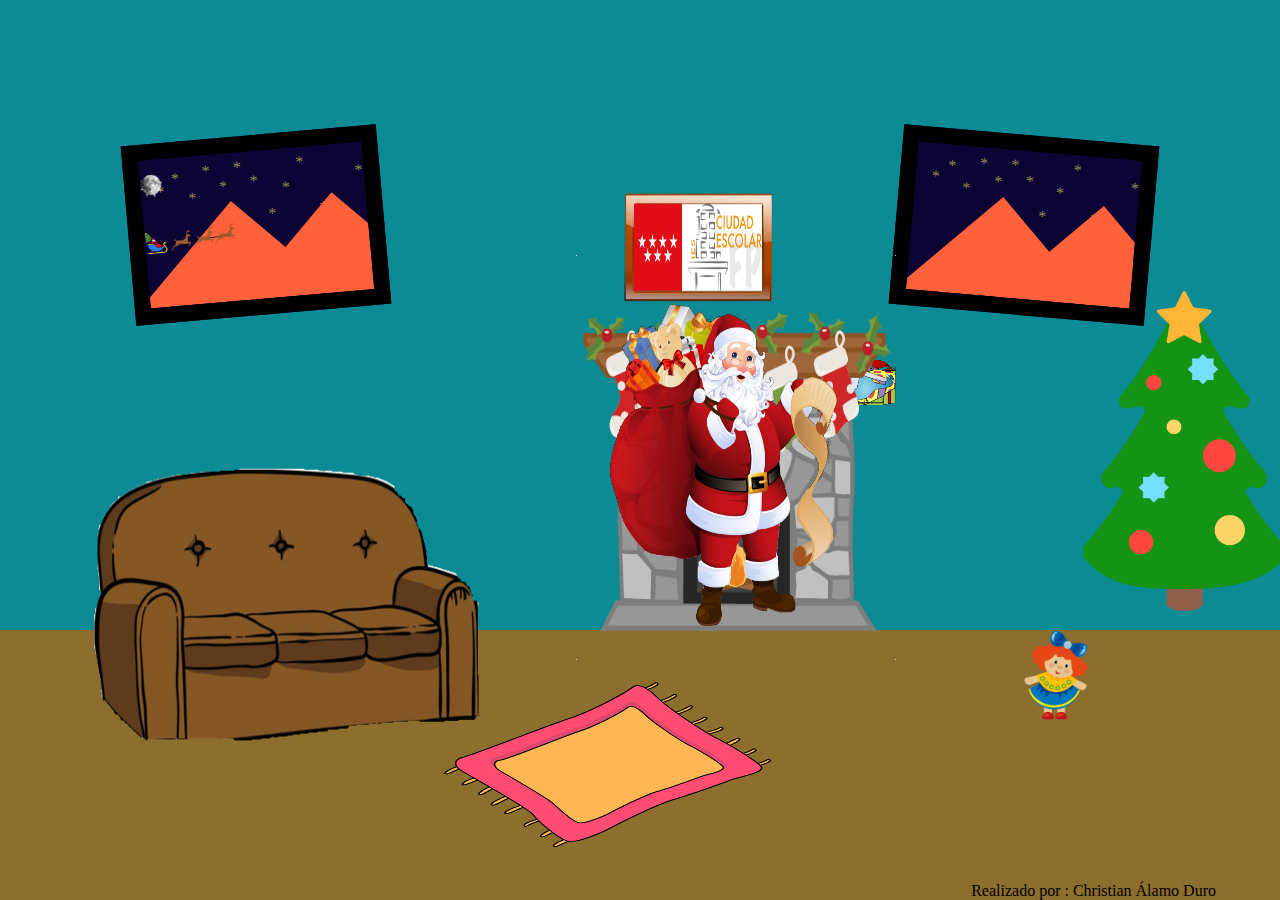
<file: index.html>
<!--
~
~   Copyright (C) Daw2 2018
~   This program is free software: you can redistribute it and/or modify
~
~   it under the terms of the GNU General Public License as published by
~
~   the Free Software Foundation, either version 3 of the License, or
~
~   (at your option) any later version.
~
~   This program is distributed in the hope that it will be useful,
~
~   but WITHOUT ANY WARRANTY; without even the implied warranty of
~
~   MERCHANTABILITY or FITNESS FOR A PARTICULAR PURPOSE.  See the
~
~   GNU General Public License for more details.
~
~   You should have received a copy of the GNU General Public License
~
~   along with this program.  If not, see <http://www.gnu.org/licenses/>
~
-->

<!--
Autor= Christian Álamo Duro
Fecha= 25/10/2018
Licencia= gpl30
Version= 1.0
Descripcion=                       
-->
<!DOCTYPE html>
<html lang="en">
<head>
    <meta charset="UTF-8">
    <title>Title</title>
    <link rel="stylesheet" href="css/style.css">
</head>
<body>
<div class="contenedor-casa">
    <!--VENTANA IZQ-->
    <div class="ventana-izq">
        <div class="contenedor-estrellas">
            
            <span class="estrella estrella-1">*</span>
            <span class="estrella estrella-2">*</span>
            <span class="estrella estrella-3">*</span>
            <span class="estrella estrella-4">*</span>
            <span class="estrella estrella-5">*</span>
            <span class="estrella estrella-6">*</span>
            <span class="estrella estrella-7">*</span>
            <span class="estrella estrella-8">*</span>
            <span class="estrella estrella-9">*</span>
            <span class="estrella estrella-10">*</span>
            <span class="estrella estrella-11">*</span>
            <span class="estrella estrella-12">*</span>
            <span class="estrella estrella-13">*</span>
        </div>
        <div class="contenedor-papa-noel">
            <div class="papa-noel">
            </div>
        </div>
        <div id="nieve" class="snow">
            <div class="copos f1">❅</div>
            <div class="copos f2">❄</div>
            <div class="copos f3">❅</div>
            <div class="copos f4">❄</div>
            <div id="ground">
            </div>
        </div>
        <div class="contenedor-sol ">
            <div class="sol"></div>
        </div>
        <div class="contenedor-luna luna-1">
            <div class="luna"></div>
        </div>
        <div class="contenedor-montanas">
            <div class="montana">
            </div>
            <div class="montana-2">
            </div>
            <div class="montana-3">
            </div>
        </div>
    </div>
    <!--VENTANA DRCHA-->
    <div class="ventana-drch">
        <div class="contenedor-estrellas">
            <span class=" estrella estrella-1">*</span>
            <span class="estrella estrella-2">*</span>
            <span class="estrella estrella-3">*</span>
            <span class="estrella estrella-4">*</span>
            <span class="estrella estrella-5">*</span>
            <span class="estrella estrella-6">*</span>
            <span class="estrella estrella-7">*</span>
            <span class="estrella estrella-8">*</span>
            <span class="estrella estrella-9">*</span>
            <span class="estrella estrella-10">*</span>
            <span class="estrella estrella-11">*</span>
            <span class="estrella estrella-12">*</span>
            <span class="estrella estrella-13">*</span>
        </div>
        <div class="contenedor-luna luna-2">
            <div class="luna"></div>
        </div>
        <div id="nieve" class="snow">
            <div class="copos f1">❅</div>
            <div class="copos f2">❄</div>
            <div class="copos f3">❅</div>
            <div class="copos f4">❄</div>
            <div id="ground">
            </div>
        </div>
        <div class="contenedor-montanas">
            <div class="montana">
            </div>
            <div class="montana-2">
            </div>
            <div class="montana-3">
            </div>
        </div>
        <div class="contenedor-img-noel">

        </div>
    </div>
    <!--CHIMENEA-->
    <div class="chimenea">
        <div class="contenedor-llama">
            <img src="img/llama-final.png" class="llama-normal" alt="">
            <img src="img/Papa-noel-final.png" alt="" class="papa-noel-final">
        </div>
    </div>
    <div class="arbol">

    </div>
    <!--IMAGENES-->
    <img src="img/sofa_simpson.png" class="sofa" alt="">
    <img src="img/alfombra.png" alt="" class="alfombra">
    <img src="img/regalo-1.png" class="regalo-1">
    <img src="img/regalo-2.png" class="regalo-2">
    <img src="img/regalo-3.png" class="regalo-3">
    <img src="img/helicoptero.png" alt="" class="helicoptero">
    <img src="img/muneca-regalo-2.png" alt="" class="muneca-regalo-2">
    <a href="http://ies.ciudadescolar.madrid.educa.madrid.org/web2/" class="enlace"><img class="imagen-marco" src="img/marco-logo.png" alt=""></a>
    <!--SUELO-->
    <div class="suelo">
    </div>
    <!--AUTOR-->
    <div class="autor">
        Realizado por : Christian Álamo Duro
    </div>
</div>
</body>
</html>
</file>
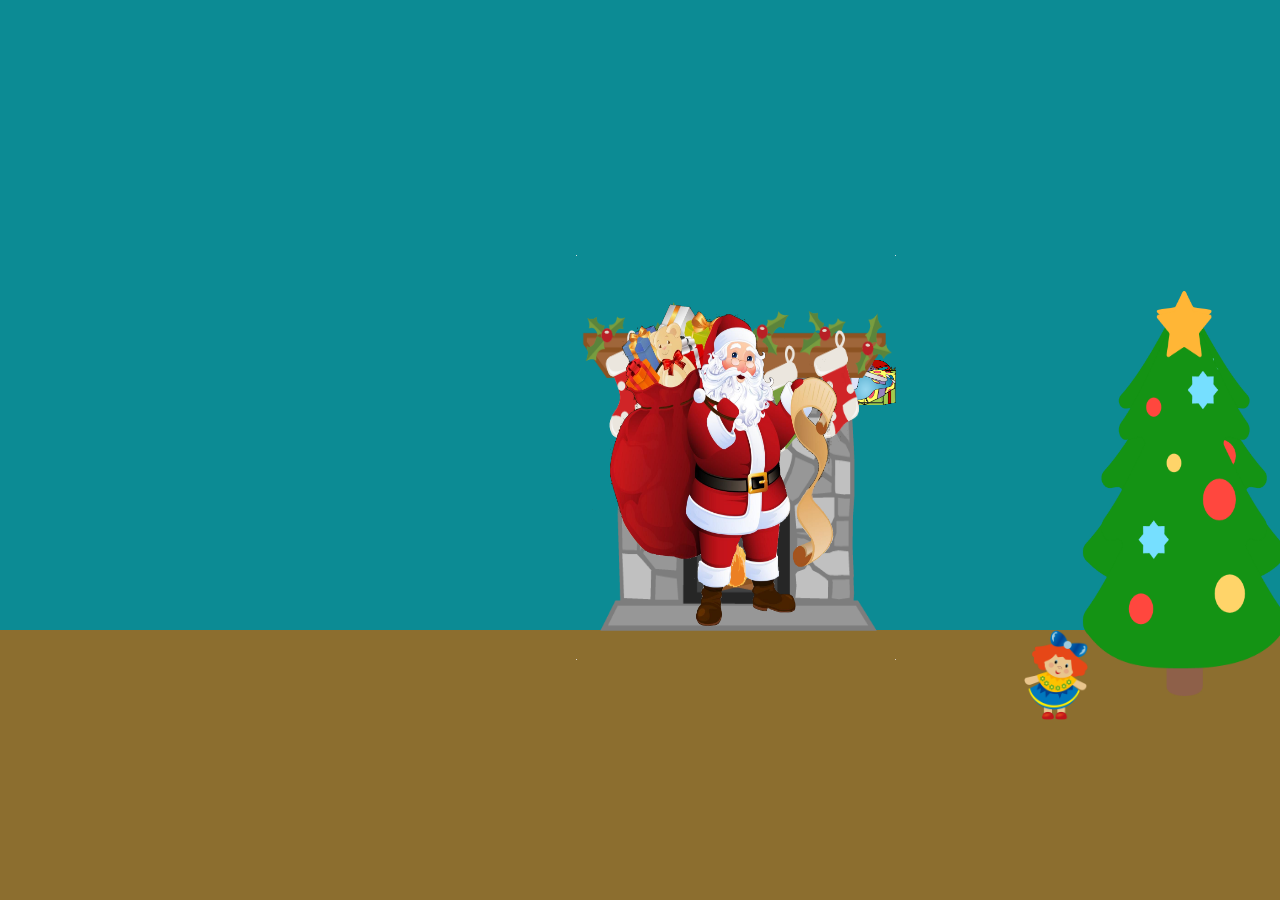
<file: pruebas.html>
<!--
  ~
  ~   Copyright (C) Daw2 2018
  ~   This program is free software: you can redistribute it and/or modify
  ~
  ~   it under the terms of the GNU General Public License as published by
  ~
  ~   the Free Software Foundation, either version 3 of the License, or
  ~
  ~   (at your option) any later version.
  ~
  ~   This program is distributed in the hope that it will be useful,
  ~
  ~   but WITHOUT ANY WARRANTY; without even the implied warranty of
  ~
  ~   MERCHANTABILITY or FITNESS FOR A PARTICULAR PURPOSE.  See the
  ~
  ~   GNU General Public License for more details.
  ~
  ~   You should have received a copy of the GNU General Public License
  ~
  ~   along with this program.  If not, see <http://www.gnu.org/licenses/>
  ~
  -->

<!--
Autor= Christian Álamo Duro
Fecha= 15/11/2018
Licencia= gpl30
Version= 1.0
Descripcion=                       
-->
<!DOCTYPE html>
<html lang="en">
<head>
    <meta charset="UTF-8">
    <title>Title</title>
    <script src=""></script>
    <link rel="stylesheet" href="css/style.css">
    <link rel="stylesheet" href="css/prueba.css">
</head>
<body>
<div class="contenedor-casa">
    <div class="chimenea">
        <div class="contenedor-llama">
            <img src="img/llama-final.png" class="llama-normal" alt="">
            <img src="img/Papa-noel-final.png" alt="" class="papa-noel-final">
        </div>
    </div>
    <img src="img/regalo-1.png" class="regalo-1">
    <img src="img/regalo-2.png" class="regalo-2">
    <img src="img/regalo-3.png" class="regalo-3">
    <img src="img/helicoptero.png" alt="" class="helicoptero">
    <img src="img/tree-navidad.png" alt="" class="arbol">
    <img src="img/muneca-regalo-2.png" alt="" class="muneca-regalo-2">

    <div class="suelo"></div>
</div>
</body>
</html>
</file>
<file: css/style.css>
/*
 * <!--
 *   Copyright (C) Daw2 2018
 *   This program is free software: you can redistribute it and/or modify
 *
 *   it under the terms of the GNU General Public License as published by
 *
 *   the Free Software Foundation, either version 3 of the License, or
 *
 *   (at your option) any later version.
 *
 *   This program is distributed in the hope that it will be useful,
 *
 *   but WITHOUT ANY WARRANTY; without even the implied warranty of
 *
 *   MERCHANTABILITY or FITNESS FOR A PARTICULAR PURPOSE.  See the
 *
 *   GNU General Public License for more details.
 *
 *   You should have received a copy of the GNU General Public License
 *
 *   along with this program.  If not, see <http://www.gnu.org/licenses/>
 *   -->
 */

/*
Autor= Christian Álamo Duro
Fecha= 25/10/2018
Licencia= gpl30
Version= 1.0
Descripcion=
 */
/************* GENERAL *************/

:root,body{
    height: 100%;
}

*{
    padding: 0;
    margin: 0;
    box-sizing: border-box;
}
.autor{
    position: absolute;
    bottom:0 ;
    right: 5%;
}

/************* CASA BÁSICO E IMAGENES SUELTAS *************/
.contenedor-casa{
    background-color: #0c8b94;
    position: relative;
    width: 100%;
    height: 100%;
    overflow: hidden;
}

.suelo{
    position: absolute;
    bottom: 0;
    height: 30%;
    width: 100%;
    background-color: #8c6e2f;
    z-index: 0;
}

.sofa{
    position: absolute;
    left:5%;
    bottom: 10%;
    width: 35%;
    height: 45%;
    z-index: 2;
}

.arbol{
    position: absolute;
    background-size:contain;
    background-image: url("../img/tree-navidad.png");
    background-repeat: no-repeat;
    left:80%;
    bottom: 22.7%;
    width: 25%;
    height: 45%;
    z-index: 3;
/*
    animation-name: animacion-arbol;
    animation-duration: 4s;
    animation-fill-mode: both;
    animation-timing-function: linear;
    animation-direction: alternate-reverse;
    animation-iteration-count: infinite;
    */
}

.alfombra{
    position: absolute;
    left:35%;
    bottom: 5%;
    width: 25%;
    height: 20%;
    z-index: 2;
    transform: rotate(10deg);
}

.regalo-1{
    position: absolute;
    left: 65%;
    bottom: 55%;
    width: 5%;
    height: 5%;

    animation-name: movimiento-regalo-1;
    animation-delay: 16s;
    animation-duration: 5s;
    animation-fill-mode: both;
    animation-timing-function: linear;
}
.regalo-2{
    position: absolute;
    left: 65%;
    bottom: 55%;
    width: 5%;
    height: 5%;

    animation-name: movimiento-regalo-2;
    animation-delay: 18s;
    animation-duration: 5s;
    animation-fill-mode: both;
    animation-timing-function: linear;
}

.regalo-3{
    position: absolute;
    left: 65%;
    bottom: 55%;
    width: 5%;
    height: 5%;

    animation-name: movimiento-regalo-3;
    animation-delay: 20s;
    animation-duration: 5s;
    animation-fill-mode: both;
    animation-timing-function: linear;
}

.helicoptero{
    position: absolute;
    transform: scaleX(-1);
    left: 65%;
    bottom: 55%;
    width: 5%;
    height: 5%;


    animation-name: movimiento-helicoptero;
    animation-duration: 10s;
    animation-delay: 16s;
    animation-timing-function: linear;
    animation-fill-mode: both;
}


.muneca-regalo-2{
    position: absolute;
    height: 10%;
    width: 5%;
    bottom: 20%;
    left: 80%;
    z-index: 2;

    animation-name: movimiento-muneca;
    animation-duration: 8s;
    animation-delay: 18s;
    animation-fill-mode: both;
    animation-timing-function: linear;
}
.imagen-marco{
    position: absolute;
    width: 15%;
    height: 25%;
    top: 15%;
    left: 47%;
}
/************* VENTANAS *************/
.ventana-izq{
    position: absolute;
    top: 15%;
    left:10%;
    height: 20%;
    width: 20%;
    border: 1rem solid black;
    transform: rotate(-5deg);
    background-color: #0c0434;
    overflow: hidden;
    animation-name: fondo-salida-sol;
    animation-duration: 30s;
    animation-fill-mode: both;
    animation-timing-function: linear;
    animation-direction: alternate;
}
.ventana-drch{
    position: absolute;
    top: 15%;
    left: 70%;
    height: 20%;
    width: 20%;
    border: 1rem solid black;
    transform: rotate(5deg);
    background-color: #0c0434;
    overflow: hidden;
    animation-name: fondo-salida-sol;
    animation-duration: 30s;
    animation-fill-mode: both;
    animation-timing-function: linear;
    animation-direction: alternate;
}
/************* ESTRELLAS *************/

.contenedor-estrellas{
    animation-name: adios-estrellas;
    animation-iteration-count: 1;
    animation-duration: 22s;
    animation-timing-function: linear;
    animation-fill-mode: both;
}
.estrella{
    position: absolute;
    color: #8e894c;
    animation-name: brillo-estrellas;
    animation-duration: 2s;
    animation-iteration-count: infinite;
    animation-timing-function: linear;
    animation-direction: alternate;

}
.estrella-1{
    top: 16%;
    left: 7%;
    animation-name: brillo-estrellas;
    animation-duration: 2s;
    animation-iteration-count: infinite;
    animation-timing-function: linear;
    animation-direction: alternate;

}
.estrella-2{
    top: 8%;
    left: 14%;
    animation-name: brillo-estrellas;
    animation-duration: 2s;
    animation-delay: 2s;
    animation-iteration-count: infinite;
    animation-timing-function: linear;
}
.estrella-3{
    top: 22%;
    left: 21%;
    animation-name: brillo-estrellas;
    animation-duration: 2s;
    animation-delay: 3s;
    animation-iteration-count: infinite;
    animation-timing-function: linear;

}
.estrella-4{
    top: 5%;
    left: 28%;
    animation-name: brillo-estrellas;
    animation-duration: 2s;
    animation-delay: 4s;
    animation-iteration-count: infinite;
    animation-timing-function: linear;
    animation-direction: alternate;

}
.estrella-5{
    top: 16%;
    left: 35%;
    animation-name: brillo-estrellas;
    animation-duration: 2s;
    animation-delay: 5s;
    animation-iteration-count: infinite;
    animation-timing-function: linear;
    animation-direction: alternate;



}
.estrella-6{
    top: 4%;
    left: 42%;
    animation-name: brillo-estrellas;
    animation-duration: 2s;
    animation-delay: 6s;
    animation-iteration-count: infinite;
    animation-timing-function: linear;
    animation-direction: alternate;

}
.estrella-7{
    top: 14%;
    left: 49%;
    animation-name: brillo-estrellas;
    animation-duration: 2s;
    animation-delay: 7s;
    animation-iteration-count: infinite;
    animation-timing-function: linear;
    animation-direction: alternate;

}
.estrella-8{
    top: 37%;
    left: 56%;
    animation-name: brillo-estrellas;
    animation-duration: 2s;
    animation-delay: 6s;
    animation-iteration-count: infinite;
    animation-timing-function: linear;
    animation-direction: alternate;
}
.estrella-9{
    top: 20%;
    left: 63%;
    animation-name: brillo-estrellas;
    animation-duration: 2s;
    animation-delay: 5s;
    animation-iteration-count: infinite;
    animation-timing-function: linear;
}
.estrella-10{
    top: 4%;
    left: 70%;
    animation-name: brillo-estrellas;
    animation-duration: 2s;
    animation-delay: 4s;
    animation-iteration-count: infinite;
    animation-timing-function: linear;
    animation-direction: alternate;

}
.estrella-11{
    top: 36%;
    left: 79%;
    animation-name: brillo-estrellas;
    animation-duration: 2s;
    animation-delay: 3s;
    animation-iteration-count: infinite;
    animation-timing-function: linear;
    animation-direction: alternate;

}
.estrella-12{
    top: 40%;
    left: 88%;
    animation-name: brillo-estrellas;
    animation-duration: 2s;
    animation-delay: 2s;
    animation-iteration-count: infinite;
    animation-timing-function: linear;
}
.estrella-13{
    top: 13%;
    left: 96%;
    animation-name: brillo-estrellas;
    animation-duration: 2s;
    animation-iteration-count: infinite;
    animation-timing-function: linear;
    animation-direction: alternate;
}
/************* FIN ESTRELLAS *************/

/************* NIEVE *************/
#nieve div {
    position: absolute;
    top: -40px;
    -webkit-animation-name: nieve, copos;
    -webkit-animation-iteration-count: infinite;
    -webkit-animation-direction: normal;
    -webkit-animation-timing-function: ease-in;
}
.copos {
    color: #fff;
    font-size: 1em;
    position: absolute;
    z-index: 5;
}
.copos.f1 {
    left: 40px;
    -webkit-animation-duration: 5s;
}
.copos.f2 {
    font-size: 1.8em;
    left: 120px;
    -webkit-animation-duration: 7s;
}
.copos.f3 {
    left: 200px;
    -webkit-animation-duration: 8s;
}
.copos.f4 {
    font-size: 1.5em;
    left: 280px;
    -webkit-animation-duration: 6s;
}
/************* FIN NIEVE *************/

/************* LUNA *************/
.contenedor-luna{
    position: absolute;
    top: 10%;
    height: 15%;
    width: 10%;
}
.luna-1{
    animation-name: moviemiento-luna;
    animation-duration: 10s;
    animation-fill-mode: both;
    animation-timing-function: linear;
    animation-direction: alternate;
}
.luna-2{
    position: absolute;
    left: -10%;
    animation-name: moviemiento-luna;
    animation-duration: 10s;
    animation-fill-mode: forwards;
    animation-delay: 12s;
    animation-timing-function: linear;
    animation-direction: alternate;
}
.luna{
    background-image: url("../img/luna.png");
    background-size: contain;
    background-repeat: no-repeat;
    width: 100%;
    height: 100%;
}
/************* FIN LUNA *************/

/************* SOL *************/
.contenedor-sol{
    position: absolute;
    top: 10%;
    height: 15%;
    width: 10%;
    animation-name: movimiento-sol;
    animation-duration: 5s;
    animation-fill-mode: both;
    animation-delay: 20s;
    animation-timing-function: linear;
    animation-direction: alternate;
}
.sol{
    background-image: url("../img/sol.png");
    background-size: contain;
    background-repeat: no-repeat;
    width: 100%;
    height: 100%;
}
/************* FIN SOL *************/

/*************  Papa Noel *************/
/*
    Trineo
 */
.contenedor-papa-noel{
    position: absolute;
    left: 0%;
    bottom: 10%;
    width: 40%;
    height: 50%;
    z-index: 10;
    animation-name: movimiento-papa-noel;
    animation-duration: 5s;
    animation-fill-mode: both;
    animation-timing-function: linear;
    animation-direction: alternate;
}
.papa-noel{
    background-image: url("../img/papa-noel-trineo-2.png");
    background-size: contain;
    background-repeat: no-repeat;
    width: 100%;
    height: 100%;
}

/*
    Papa Noel Asomado (ventana derecha)
 */

.contenedor-img-noel{
    position: absolute;
    bottom: -100%;
    width: 80%;
    height: 100%;
    background-image: url("../img/papa-noel-2.png");
    background-size: contain;
    background-repeat: no-repeat;
    animation-name: papa-noel-img;
    animation-duration: 4s;
    animation-iteration-count: 2;
    animation-delay: 5s;
    animation-fill-mode: both;
    animation-timing-function: linear;
    animation-direction: alternate;
}

/*
    Papa noel chimenea
 */
.papa-noel-final{
    position: absolute;
    height: 100%;
    width: 100%;
    bottom: 0%;
    left: 5%;
    z-index: 2;
    animation-name: aparicion-papa-noel-final;
    animation-duration: 5s;
    animation-fill-mode: both;
    animation-iteration-count: 2;
    animation-direction: alternate;
    animation-timing-function: linear;
    /*animation-delay: 13s;*/
    animation-delay: 13s;

}
/************* FIN Papa Noel *************/

/*
    Contenedor para ajustar el tamaño de las montañas de dentro
 */
.contenedor-montanas{
    position: relative;
    height: 100%;
    width: 100%;
    overflow: hidden;
    padding: 5% 1%;
}
/************* MONTAÑAS *************/
.montana {
    position: absolute;
    bottom: 0;
    left: -5%;
    width: 0px;
    height: 0px;
    border-style: solid;
    border-width: 0 100px 100px 100px;
    border-color: transparent transparent #ff623b transparent;
    animation-name: montana-nevada;
    animation-duration: 10s;
    animation-timing-function: linear;
    animation-fill-mode: both;
}

.montana-2 {
    position: absolute;
    bottom: 0;
    left: 40%;
    width: 0px;
    height: 0px;
    border-style: solid;
    border-width: 0 100px 100px 100px;
    border-color: transparent transparent #ff623b transparent;
    animation-name: montana-nevada;
    animation-duration: 10s;
    animation-timing-function: linear;
    animation-fill-mode: both;
}
.montana-3 {
    position: absolute;
    bottom: 0;
    left: 80%;
    width: 0px;
    height: 0px;
    border-style: solid;
    border-width: 0 100px 100px 100px;
    border-color: transparent transparent #ff623b transparent;
    animation-name: montana-nevada;
    animation-duration: 10s;
    animation-timing-function: linear;
    animation-fill-mode: both;
}
/************* FIN MONTAÑAS  *************/

/************* FIN VENTANAS *************/

/************* FELICITACION *************/
    /*
        letra de google para felicitacion
     */


/************* FIN FELICITACION *************/



/************* CHIMENEA *************/
.chimenea{
    position: absolute;
    background-image: url("../img/chimenea-sin-llama.png");
    background-size: 100% 100%;
    left:45%;
    bottom: 26.7%;
    width: 25%;
    height: 45%;
    z-index: 2;

}
.contenedor-llama{
    position: relative;
    width: 100%;
    height: 100%;
}
.llama-normal{
    position: absolute;
    left:45%;
    bottom: 17%;
    width: 10%;
    height: 13%;
    z-index: 2;

    animation-name: movimiento-llama;
    animation-duration: 3s;
    animation-fill-mode: both;
    animation-iteration-count: infinite;
    animation-timing-function: linear;
}


/************* FIN  CHIMENEA *************/

/************* ANIMACIONES *************/
    /*
        Animación para la letra de felicitacion
     */
@keyframes stroke-offset{
    100% {stroke-dashoffset: -35%;}
}
    /*
        Animaciones para la nieve
     */
@-webkit-keyframes nieve{
    from {top: -10px;}
    to {top: 450px;}
}

@-webkit-keyframes copos{
    0% { -webkit-transform: rotate(-180deg) translate(0px, 0px);}
    100% { -webkit-transform: rotate(180deg) translate(10px, 75px);}
}

    /*
        Animacion papa noel ventana izq
     */
@keyframes movimiento-papa-noel {
    0% {
        left: 0%;
        top: 60%;
    }

    25% {
        left: 25%;
        top: 40%;

    }
    50% {
        left: 50%;
        top: 20%;
    }
    75% {
        left: 75%;
        top: 0%;
    }
    100% {
        left: 101%;
        top: 40%;
    }
}
@keyframes moviemiento-luna {

    0%{
        left: -5%;
    }
    25%{
        left: 25%;
    }
    50%{
        left: 50%;
    }
    75%{
        left: 75%;
    }
    100%{
        left: 100%;
    }

}

@keyframes movimiento-sol {
    0%{
        left: -10%;
    }

    20%{
        left: 0%;
    }
    40%{
        left: 5%;
    }
    100%{
        left: 10%;
    }
}
/*
    Animacion papa noel ventana drch
 */
@keyframes papa-noel-img {
    0%{
        bottom: -125%;
    }
    15%{
        bottom: -100%;
    }
    40%{
        bottom: -75%;
    }
    60%{
        bottom: -50%;
    }
    90%{
        bottom: -30%;
    }
    100%{
        bottom: -30%;
    }
}

@keyframes montana-nevada {
    0% {
        border-color: transparent transparent #ff623b transparent;
    }

    25% {
        border-color: transparent transparent #ff7c57 transparent;
    }

    50% {
        border-color: transparent transparent #ff9571 transparent;
    }
    75% {
        border-color: transparent transparent #b5705d transparent;
    }

    100% {
        border-color: transparent transparent #b58878 transparent;
    }
}

@keyframes fondo-salida-sol {
    0% {
        background-color: #0c0434;
    }
    25% {
        background-color: #1e1b34;
    }
    50% {
        background-color: #112d43;
    }

    75% {
        background-color: #0d3543;
    }
    100% {
        background-color: #9cf3ff;
    }
}

    @keyframes brillo-estrellas {
        100%{
            color: #f8ff69;
        }
    }

   @keyframes adios-estrellas {
       100%{
           opacity: 0;
       }
   }

   /*
        Chimenea
    */
   @keyframes movimiento-llama {
       50%{
           transform: scale(1.2);
           filter: saturate(1000%);
       }
       100%{
            transform: scale(1);
       }
   }

@keyframes aparicion-papa-noel-final {
    0%{
        transform: scale(0.0);
        left: 0%;
        bottom: -15%;
    }

    80%{
        transform: scale(1.1);
        bottom: -10%;
        left: 75%;
    }
    100%{
        transform: scale(1.1);
        bottom: -10%;
        left: 75%;
    }
}

@keyframes movimiento-regalo-1  {
    0%{
        left: 65%;
        bottom: 55%;
        width: 1%;
        height: 1%;
    }
    50%{
        bottom: 50%;
    }
    100%{
        left:80%;
        bottom: 22.7%;
        width: 5%;
        height: 5%;
        z-index: 2;
    }
}

@keyframes movimiento-regalo-2  {
    0%{
        left: 65%;
        bottom: 55%;
        width: 1%;
        height: 1%;
    }

    50%{
        bottom: 50%;
    }
    100%{
        left:80%;
        bottom: 18%;
        width: 5%;
        height: 5%;
        z-index: 2;
    }
}

@keyframes movimiento-regalo-3  {
    0%{
        left: 65%;
        bottom: 55%;
        width: 1%;
        height: 1%;
    }
    50%{
        bottom: 50%;
    }
    100%{
        left: 86%;
        bottom: 17%;
        width: 5%;
        height: 5%;
        z-index: 2;
    }
}


@keyframes movimiento-helicoptero  {
    0%{
        left: 65%;
        bottom: 55%;
        width: 1%;
        height: 1%;
        transform: scaleX(1);
    }
    15%{
        z-index: 2;
    }
    30%{
        left: 80%;
        bottom: 70%;
        width: 5%;
        height: 5%;

    }
    45%{
        left: 60%;
        bottom: 80%;
        transform: scaleX(-1);
    }
    50%{
        left: 50%;
        bottom: 70%;
        transform: scaleX(1);
    }
    95%{
        width: 5%;
        height: 5%;
        opacity: 1;
        z-index: 2;

    }
    100%{
        left:80%;
        z-index: 0;
        bottom: 22.7%;
        width: 3%;
        height: 3%;
        opacity: 0;
        transform: scaleX(1);
    }
}


@keyframes movimiento-muneca {
    0%{
        left: 65%;
        bottom: 55%;
        opacity: 0;
    }
    5%{
        opacity: 1;
    }
    50%{
        left: 65%;
        bottom: 20%;
    }
    87%{
        bottom: 18%;
    }
    89%{
        bottom: 20%;
    }
    90%{
        bottom: 21%;
    }
    95%{
        opacity: 1;
        z-index: 2;

    }
    100%{
        left:80%;
        bottom: 18%;
        z-index: 2;
        opacity: 0;
    }
}

@keyframes animacion-arbol {
    0%{
        background-image: url("../img/tree-navidad.png");
    }
    25%{
        background-image: url("../img/tree-navidad-1.png");
    }
    50%{
        background-image: url("../img/tree-navidad-2.png");
    }
    75%{
        background-image: url("../img/tree-navidad-3.png");
    }
    100%{
        background-image: url("../img/tree-navidad.png");
    }
}
/************* FIN ANIMACIONES *************/
</file>
<file: css/prueba.css>
/*
 * <!--
 *   Copyright (C) Daw2 2018
 *   This program is free software: you can redistribute it and/or modify
 *
 *   it under the terms of the GNU General Public License as published by
 *
 *   the Free Software Foundation, either version 3 of the License, or
 *
 *   (at your option) any later version.
 *
 *   This program is distributed in the hope that it will be useful,
 *
 *   but WITHOUT ANY WARRANTY; without even the implied warranty of
 *
 *   MERCHANTABILITY or FITNESS FOR A PARTICULAR PURPOSE.  See the
 *
 *   GNU General Public License for more details.
 *
 *   You should have received a copy of the GNU General Public License
 *
 *   along with this program.  If not, see <http://www.gnu.org/licenses/>
 *   -->
 */

/**
Autor=Christian Álamo Duro
Fecha= 15/11/2018
Licencia= gpl30
Version= 1.0
Descripcion=                      
**/
</file>
